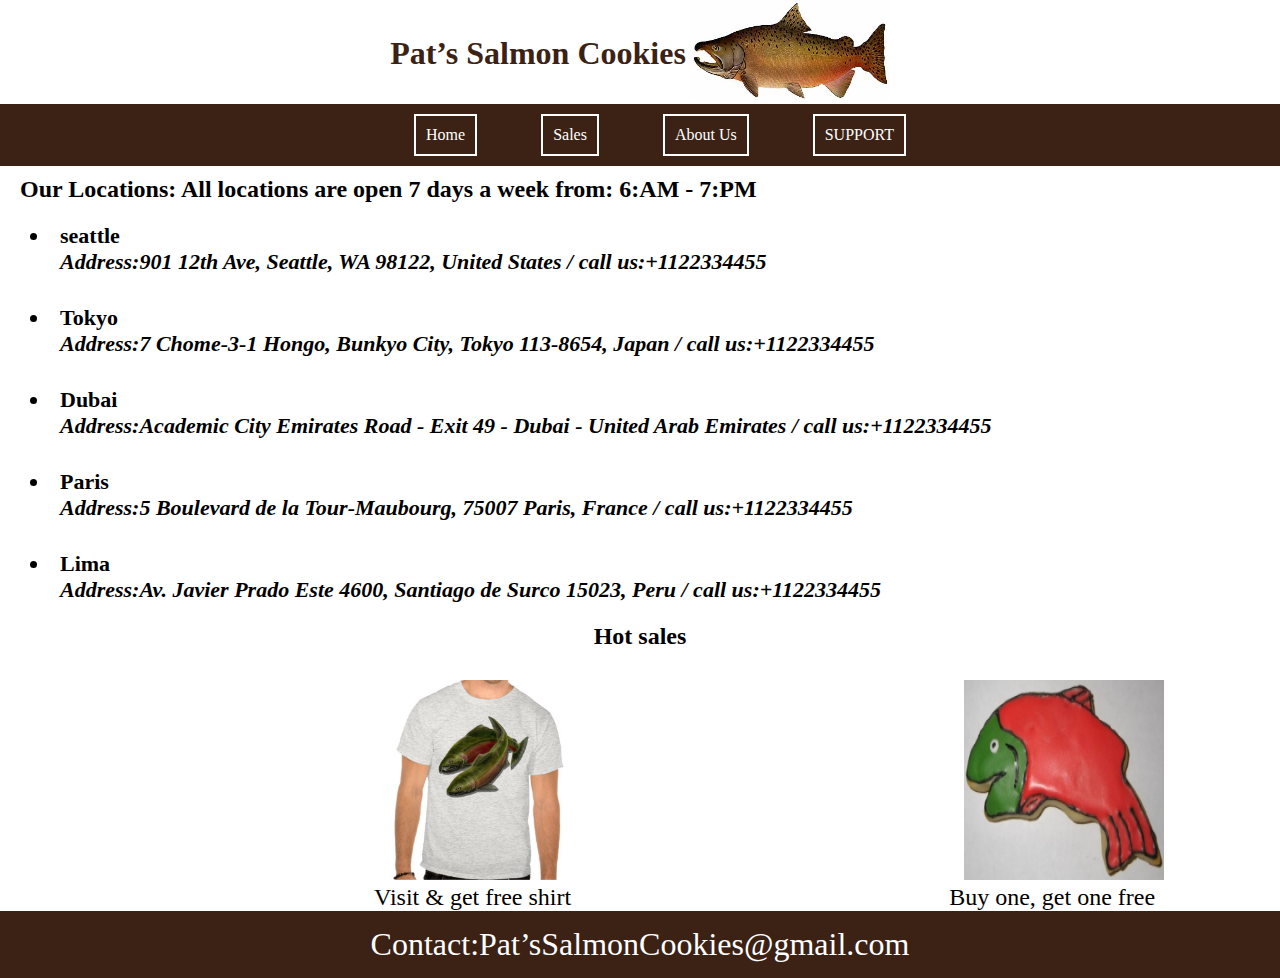
<file: index.html>
<!DOCTYPE html>
<html lang="en">
<head>
    <meta charset="UTF-8">
    <meta http-equiv="X-UA-Compatible" content="IE=edge">
    <meta name="viewport" content="width=device-width, initial-scale=1.0">
    <title>Pat’s Salmon Cookies</title>
    <link rel="stylesheet" href="CSS/instyle.css">
    <link rel="preconnect" href="https://fonts.gstatic.com">
    <link href="https://fonts.googleapis.com/css2?family=Cairo&display=swap" rel="stylesheet">
</head>
<body>
    <header>
        <h1>Pat’s Salmon Cookies</h1>
        <img src="Images/chinook.jpg" alt="">
        <nav>
            <ul>
                <li><a href="index.html">Home</a></li>
                <li><a href="sales.html" target="_blank">Sales</a></li>
                <li><a href="https://github.com/">About Us</a></li>
                <li><a href="http://">SUPPORT</a></li>
            </ul>
        </nav>
     </header>
    <main>
        
        <ul class="location"> 
            <h2>Our Locations: All locations are open 7 days a week from: 6:AM - 7:PM</h2>
            <li>seattle <Address>Address:901 12th Ave, Seattle, WA 98122, United States / call us:+1122334455</Address> </li>
            <li>Tokyo<Address>Address:7 Chome-3-1 Hongo, Bunkyo City, Tokyo 113-8654, Japan / call us:+1122334455</Address></li>
            <li>Dubai<Address>Address:Academic City Emirates Road - Exit 49 - Dubai - United Arab Emirates / call us:+1122334455</Address></li>
            <li>Paris<Address>Address:5 Boulevard de la Tour-Maubourg, 75007 Paris, France / call us:+1122334455</Address></li>
            <li>Lima<Address>Address:Av. Javier Prado Este 4600, Santiago de Surco 15023, Peru / call us:+1122334455</Address></li>
        </ul>
        <section>
            <h2>Hot sales</h2>
            <figure>
                <img src="Images/shirt.jpg" alt="">

                <img class="shirt" src="Images/frosted-cookie.jpg" alt="">
                <figcaption>Visit & get free shirt</figcaption>
                <figcaption>Buy one, get one free</figcaption>
            </figure>

        </section>
    </main>
    <footer>
        <p>Contact:Pat’sSalmonCookies@gmail.com</p>
    </footer>
    
</body>
</html>
</file>
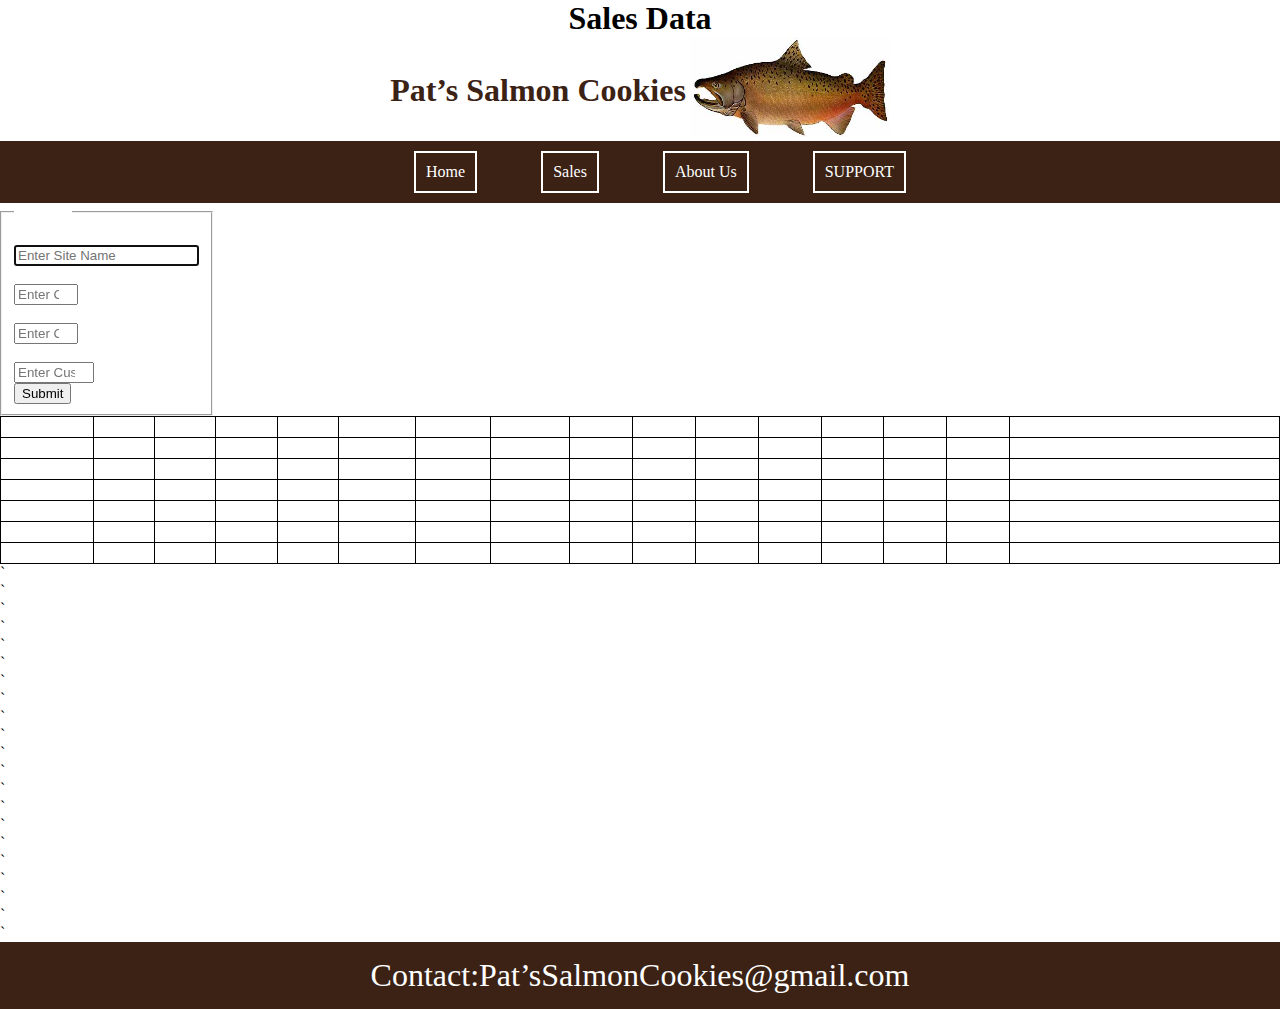
<file: sales.html>
<!DOCTYPE html>
<html lang="en">
<head>
    <meta charset="UTF-8">
    <meta http-equiv="X-UA-Compatible" content="IE=edge">
    <meta name="viewport" content="width=device-width, initial-scale=1.0">
    <title>Sales</title>
    <link rel="stylesheet" href="CSS/style.css">
    <link rel="stylesheet" href="CSS/instyle.css">
    <link rel="preconnect" href="https://fonts.gstatic.com">
    <link href="https://fonts.googleapis.com/css2?family=Cairo&display=swap" rel="stylesheet">
</head>
<body>
    <h1 class="fh1">Sales Data</h1>
    <header>
        <h1>Pat’s Salmon Cookies</h1>
        <img src="Images/chinook.jpg" alt="">
        <nav>
            <ul>
                <li><a href="index.html"target="_blank">Home</a></li>
                <li><a href="sales.html" >Sales</a></li>
                <li><a href="https://github.com/">About Us</a></li>
                <li><a href="http://">SUPPORT</a></li>
            </ul>
        </nav>
     </header>

     <main>
         <form id="siteform">
             <fieldset>
                 <legend>Add site</legend>
                 <label for="Sitename">Site Name:</label><br>
                 <input type="text"id=Sitename placeholder="Enter Site Name" required autofocus maxlength="10">
                 <br>
                 <label for="minnum">Min Number:</label><br>
                 <input type="number"id=minnum placeholder="Enter Customer min number" required min="1" max="100">
                 <br>
                 <label for="maxnum">Max Number:</label><br>
                 <input type="number"id=maxnum placeholder="Enter Customer max number"required min="1" max="150">
                 <br>
                 <label for="avgnum">Average Number</label><br>
                 <input type="number"id=avgnum step="0.1" placeholder="Enter Customer avg number"required min="0.1" max="100">
                 <br>
                 <input type="submit" value="Submit">
             </fieldset>
         </form>
         <div id="FisrtDiv"></div>
         <p>`</p>
         <p>`</p>
         <p>`</p>
         <p>`</p>
         <p>`</p>
         <p>`</p>
         <p>`</p>
         <p>`</p>
         <p>`</p>
         <p>`</p>
         <p>`</p>
         <p>`</p>
         <p>`</p>
         <p>`</p>
         <p>`</p>
         <p>`</p>
         <p>`</p>
         <p>`</p>
         <p>`</p>
         <p>`</p>
         <p>`</p>
    </main>
    
    <footer>
        <p>Contact:Pat’sSalmonCookies@gmail.com</p>
    </footer>
    <script src="JS/app.js"></script>
</body>
</html>
</file>
<file: CSS/instyle.css>
*  {
   margin: 0;
}
/* body{
    background-image: url(https://www.solidbackgrounds.com/images/950x350/950x350-french-beige-solid-color-background.jpg);
} */
body{
    font-family: Georgia, 'Times New Roman', Times, serif;
}
header img {
    height:100px ;
    width: 200px; 
}
header h1{
    display: inline-block;
    vertical-align:text-bottom;
    text-align: center;
    margin-bottom: 31px;

}
header{
    color: rgb(59, 34, 21);
    text-align: center; 
    /* rgb(83, 22, 22); 
    coral*/
}
header ul li {
    color: cornsilk;
    display: inline-block;
    padding: 10px;
    margin: 10px 30px ;
    border: 2px solid white;

}
ul li a{
    text-decoration: none;
    color: white;
}

nav{
    background-color:rgb(59, 34, 21);

    
}
main {
    background-image: url(https://www.solidbackgrounds.com/images/950x350/950x350-french-beige-solid-color-background.jpg);
}
.location h2{
    margin-left: -20px;
}
.location{
  padding-top: 10px;

}
.location li{
    margin: 10px;
    padding: 10px;
    font-weight: bolder;
    font-size: 22px;
}
section h2{
    text-align: center;
}

figure img{
    display: inline-block;
    height: 200px;
    width: 200px;
    margin-top: 30px;
    margin-left: 380px;
    margin-right: auto;
}
/* figure img.shirt{
    display: inline-block;
    height: 200px;
    width: 200px;
    margin-top: 30px;
    margin-left: 500px;
} */

figcaption{
    font-size:x-large;
    margin-left: 374px;
    display: inline-block;


}
footer{
    background-color:rgb(59, 34, 21);
    text-align: center;
    font-size: xx-large;
    color: white;
    padding: 15px;
}
mark{
    font-family: 'Cairo', sans-serif;
}
</file>
<file: CSS/style.css>
table, td, th {
    border: 1px solid black;
    font-family: Arial, Helvetica, sans-serif;
    text-align: center;
  }
  
  table {
    width: 100%;
    border-collapse: collapse;
    color: white;
  
  }
  .fh1 {
      text-align: center;
  }
  form{
    color: white;;
  }
  fieldset{
    width: fit-content;
  }
</file>
